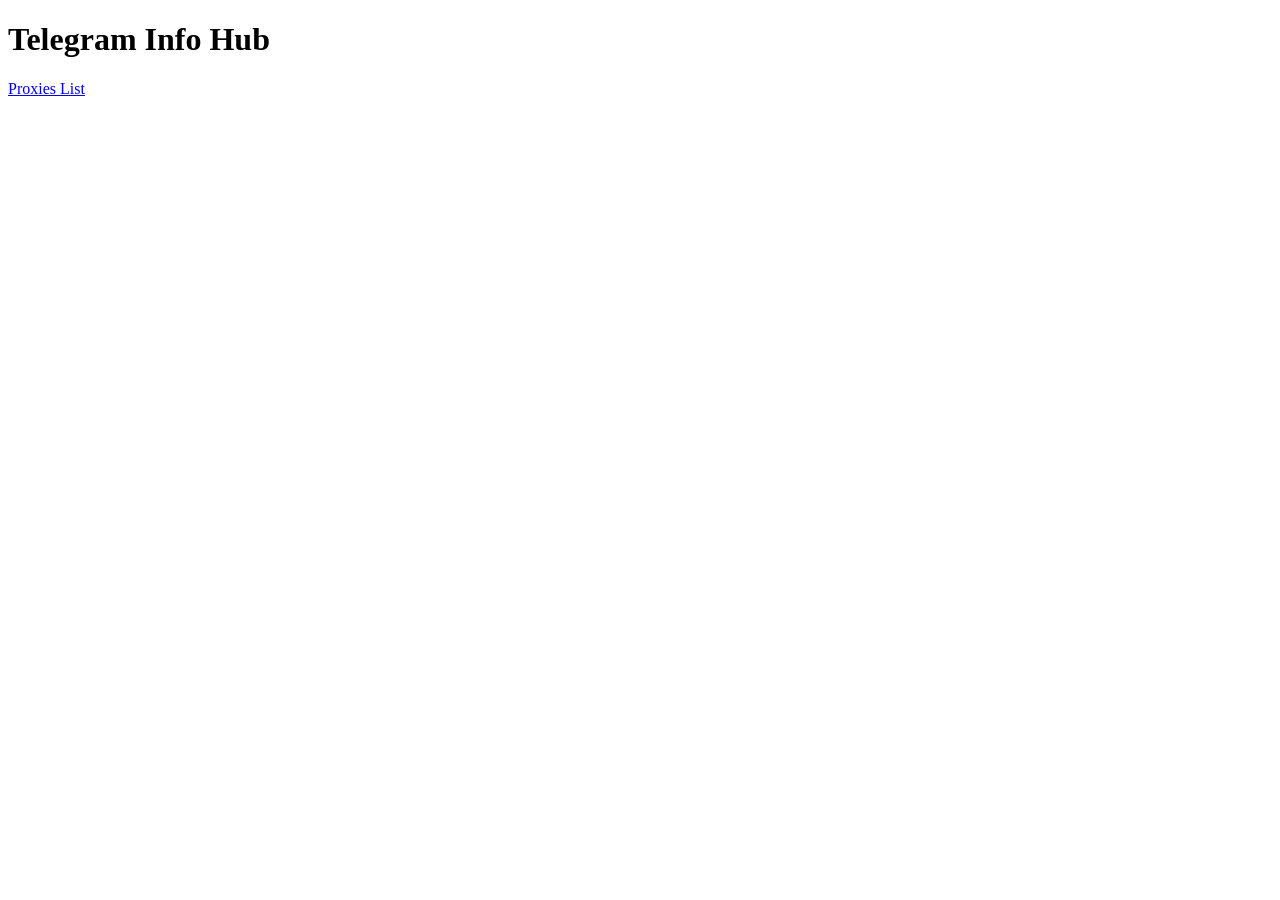
<file: index.html>
<!DOCTYPE html>
<html lang="en">
<head>
    <meta charset="UTF-8">
    <meta name="viewport" content="width=device-width, initial-scale=1.0">
    <title>Telegram Info Hub</title>
</head>
<body>
    <h1>Telegram Info Hub</h1>
    <p><a href="proxy.html">Proxies List</a></p>
</body>
</html>
</file>
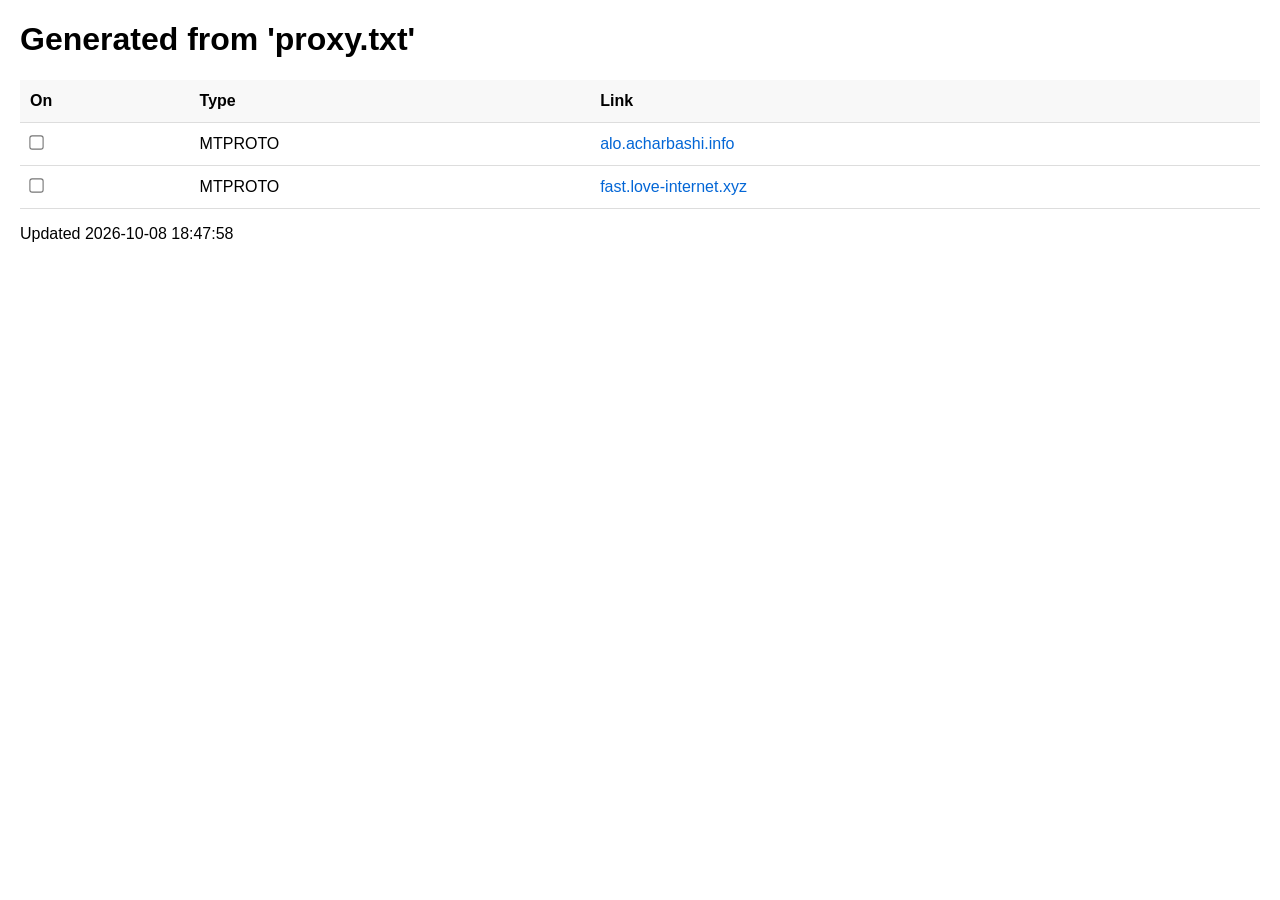
<file: proxy.html>
<!DOCTYPE html><html><head><title>Generated from 'proxy.txt'</title>
<meta name="viewport" content="width=device-width, initial-scale=1.0">
<link rel="stylesheet" href="styles.css">
</head><body>
<h1>Generated from 'proxy.txt'</h1>
<table>
    <thead>
        <tr><th>On</th><th>Type</th><th>Link</th></tr>
    </thead>
    <tbody>
        <tr><td><input type="checkbox" data-server="alo.acharbashi.info"></td><td>MTPROTO</td><td><a href="tg://proxy?server=alo.acharbashi.info&port=4515&secret=eee9a4f23b1d768c04a8d7f39120ca5b6e626973636f7474692e79656b74616e65742e636f6d" target="_blank">alo.acharbashi.info</a></td></tr>
        <tr><td><input type="checkbox" data-server="fast.love-internet.xyz"></td><td>MTPROTO</td><td><a href="tg://proxy?server=fast.love-internet.xyz&port=4515&secret=eee9a4f23b1d768c04a8d7f39120ca5b6e626973636f7474692e79656b74616e65742e636f6d" target="_blank">fast.love-internet.xyz</a></td></tr>
    </tbody>
</table>
<p>Updated 2026-10-08 18:47:58</p>
<script src="scripts.js"></script>
</body>
</html>
</file>
<file: styles.css>
/*(c)AI[CoPilot]*/
a {
    color: #0366d6;
    text-decoration: none;
}

a:hover {
    text-decoration: underline;
}

body {
    font-family: Arial, sans-serif;
    margin: 20px;
}

input[type="checkbox"] {
    transform: scale(1.1);
    margin: 0;
}

table {
    width: 100%;
    border-collapse: collapse;
}

th,
td {
    padding: 12px 10px;
    border-bottom: 1px solid #ddd;
    text-align: left;
}

th {
    background: #f8f8f8;
    font-weight: 600;
}

@media (max-width: 600px) {
    body {
        margin: 10px;
    }

    th,
    td {
        padding: 14px 8px;
        font-size: 16px;
    }
}
</file>
